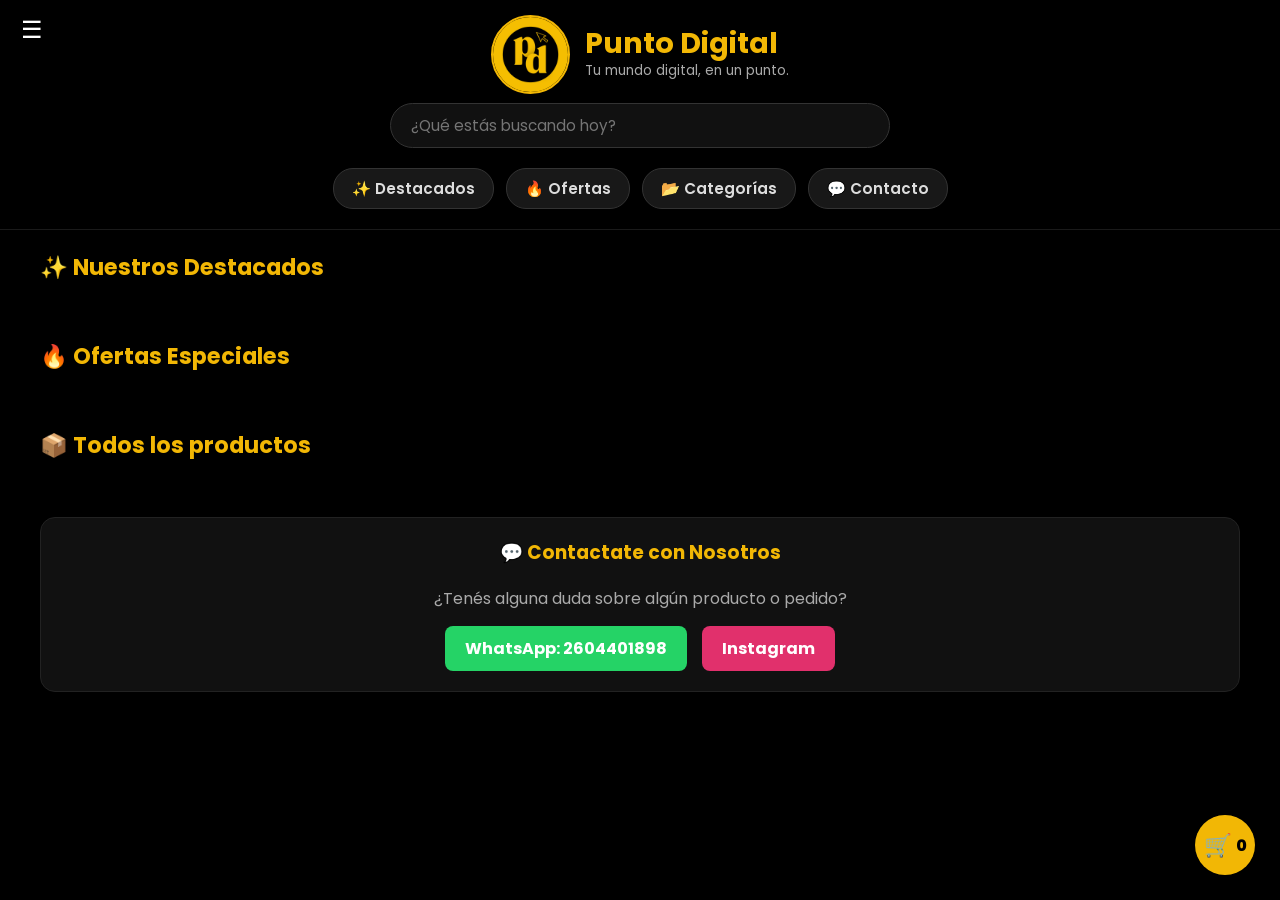
<file: index.html>
<!DOCTYPE html>
<html lang="es">
<head>
    <meta charset="UTF-8">
    <meta name="viewport" content="width=device-width, initial-scale=1.0">
    <title>Punto Digital</title>
    <link rel="icon" type="image/png" href="img/logo.png">
    <link href="https://fonts.googleapis.com/css2?family=Poppins:wght@400;500;600;700&display=swap" rel="stylesheet">
    <link rel="stylesheet" href="style.css">
</head>
<body>

    <button class="btn-menu-lateral" onclick="document.getElementById('side-nav').classList.add('open')">☰</button>

    <!-- Menú Lateral -->
    <nav id="side-nav" class="nav-sidebar">
        <button class="btn-cerrar-menu" onclick="document.getElementById('side-nav').classList.remove('open')">&times;</button>
        <ul>
            <li><span onclick="mostrarInicioCompleto(); document.getElementById('side-nav').classList.remove('open');" style="cursor: pointer;">🏠 Inicio</span></li>
            <li><span onclick="scrollearA('seccion-destacados'); document.getElementById('side-nav').classList.remove('open');" style="cursor: pointer;">✨ Nuestros Destacados</span></li>
            <li><span onclick="scrollearA('seccion-ofertas'); document.getElementById('side-nav').classList.remove('open');" style="cursor: pointer;">🔥 Ofertas</span></li>
            <li><span onclick="scrollearA('seccion-todos'); document.getElementById('side-nav').classList.remove('open');" style="cursor: pointer;">📦 Todos los productos</span></li>
            
            <!-- Productos (Categorías) -->
            <li>
                <span onclick="toggleSubmenu()" style="cursor: pointer;">Categorías ▼</span>
                <ul id="submenu-productos" style="display: none; background: #1a1a1a; list-style: none; padding-left: 15px;">
                    <li><span onclick="filtrarCategoria('Celulares')" style="cursor: pointer;">Celulares</span></li>
                    <li><span onclick="filtrarCategoria('Hogar')" style="cursor: pointer;">Hogar</span></li>
                    <li><span onclick="filtrarCategoria('Bazar')" style="cursor: pointer;">Bazar</span></li>
                    <li><span onclick="filtrarCategoria('Iluminación')" style="cursor: pointer;">Iluminación</span></li>
                    <li><span onclick="filtrarCategoria('Herramientas')" style="cursor: pointer;">Herramientas</span></li>
                    <li><span onclick="filtrarCategoria('Belleza')" style="cursor: pointer;">Belleza</span></li>
                    <li><span onclick="filtrarCategoria('Cocina')" style="cursor: pointer;">Cocina</span></li>
                    <li><span onclick="filtrarCategoria('Gaming')" style="cursor: pointer;">Gaming</span></li>
                    <li><span onclick="filtrarCategoria('Auriculares')" style="cursor: pointer;">Auriculares</span></li>
                    <li><span onclick="filtrarCategoria('Audio')" style="cursor: pointer;">Audio</span></li>
                    <li><span onclick="filtrarCategoria('Smartwatch')" style="cursor: pointer;">Smartwatch</span></li>
                    <li><span onclick="filtrarCategoria('Baño')" style="cursor: pointer;">Baño</span></li>
                    <li><span onclick="filtrarCategoria('Termos/Botellas')" style="cursor: pointer;">Termos/Botellas</span></li>
                    <li><span onclick="filtrarCategoria('Juguetes')" style="cursor: pointer;">Juguetes</span></li>
                    <li><span onclick="filtrarCategoria('Vehículos')" style="cursor: pointer;">Vehículos</span></li>
                    <li><span onclick="filtrarCategoria('Mascotas')" style="cursor: pointer;">Mascotas</span></li>
                    <li><span onclick="filtrarCategoria('Memorias')" style="cursor: pointer;">Memorias</span></li>
                    <li><span onclick="filtrarCategoria('Perfumería')" style="cursor: pointer;">Perfumería</span></li>
                    <li><span onclick="filtrarCategoria('Camping')" style="cursor: pointer;">Camping</span></li>
                </ul>
            </li>
            
            <!-- Contacto -->
            <li>
                <span onclick="toggleSubmenuContacto()" style="cursor: pointer;">Contacto ▼</span>
                <ul id="submenu-contacto" style="display: none; background: #1a1a1a; list-style: none; padding-left: 15px; padding-bottom: 10px;">
                    <li style="margin-top: 10px; color: #aaa;">📱 Instagram: @puntodigital.sr</li>
                    <li style="margin-top: 5px; color: #aaa;">📘 Facebook: Punto Digital</li>
                    <li style="margin-top: 5px; color: #aaa;">📧 mail: puntodigital.lat@gmail.com</li>
                    <li style="margin-top: 10px;">
                        <a href="https://wa.me/5492604401898" target="_blank" style="color: #25d366; font-weight: bold; text-decoration: none;">💬 WhatsApp: 2604401898</a>
                    </li>
                </ul>
            </li>
        </ul>
    </nav>
   
    <!-- Header Fijo con Buscador y Tarjetitas Rápidas -->
    <div class="header-fijo">
        <header class="main-header">
            <img src="img/logo.png" alt="Logo" class="logo-principal" onerror="this.src='https://via.placeholder.com/90'">
            <div class="brand-text-container">
                <h1 class="brand-name">Punto Digital</h1>
                <p class="brand-slogan">Tu mundo digital, en un punto.</p>
            </div>
        </header>

        <nav class="sticky-nav">
            <div class="search-box">
                <input type="text" id="busqueda" placeholder="¿Qué estás buscando hoy?">
            </div>
            
            <!-- Tarjetitas Rápidas de Navegación Abajo del Buscador -->
            <div class="quick-nav-container">
                <button class="quick-chip" onclick="scrollearA('seccion-destacados')">✨ Destacados</button>
                <button class="quick-chip" onclick="scrollearA('seccion-ofertas')">🔥 Ofertas</button>
                <button class="quick-chip" onclick="document.getElementById('side-nav').classList.add('open')">📂 Categorías</button>
                <button class="quick-chip" onclick="scrollearA('seccion-contacto')">💬 Contacto</button>
            </div>
        </nav>
    </div>

    <!-- Contenido Principal -->
    <main class="main-content" style="max-width: 1200px; margin: 0 auto; padding: 20px 15px;">
        
        <!-- Vista Completa del Inicio -->
        <div id="vista-inicio-completa">
            <!-- 1. Nuestros Destacados (2 filas de 5 en PC, 2 col en móvil) -->
            <section id="seccion-destacados" style="margin-bottom: 40px;">
                <div class="section-title" style="margin-bottom: 15px; font-weight: 700; font-size: 1.4rem; color: var(--amarillo);">
                    ✨ Nuestros Destacados
                </div>
                <div id="grid-destacados" class="products-grid-5"></div>
            </section>

            <!-- 2. Ofertas -->
            <section id="seccion-ofertas" style="margin-bottom: 40px;">
                <div class="section-title" style="margin-bottom: 15px; font-weight: 700; font-size: 1.4rem; color: var(--amarillo);">
                    🔥 Ofertas Especiales
                </div>
                <div id="grid-ofertas" class="products-grid"></div>
            </section>

            <!-- 3. Todos los productos -->
            <section id="seccion-todos" style="margin-bottom: 40px;">
                <div class="section-title" style="margin-bottom: 15px; font-weight: 700; font-size: 1.4rem; color: var(--amarillo);">
                    📦 Todos los productos
                </div>
                <div id="grid-todos" class="products-grid"></div>
            </section>
        </div>

        <!-- Vista Separada Independiente (Para Categorías o Búsquedas) -->
        <section id="seccion-resultado-filtro" style="display: none; margin-bottom: 40px;">
            <div style="display: flex; justify-content: space-between; align-items: center; margin-bottom: 20px;">
                <div id="titulo-filtro-activo" class="section-title" style="font-weight: 700; font-size: 1.4rem; color: var(--amarillo);"></div>
                <button onclick="mostrarInicioCompleto()" style="background: var(--amarillo); color: black; border: none; padding: 10px 18px; border-radius: 8px; font-weight: bold; cursor: pointer; font-family: inherit;">← Volver al Inicio</button>
            </div>
            <div id="grid-resultado-filtro" class="products-grid"></div>
        </section>

        <!-- Bloque de Contacto Directo abajo de todo -->
        <section id="seccion-contacto" style="background: #111; padding: 20px; border-radius: 15px; border: 1px solid #222; margin-top: 40px; text-align: center;">
            <h3 style="color: var(--amarillo); margin-top: 0;">💬 Contactate con Nosotros</h3>
            <p style="color: #aaa; margin-bottom: 15px;">¿Tenés alguna duda sobre algún producto o pedido?</p>
            <div style="display: flex; justify-content: center; gap: 15px; flex-wrap: wrap;">
                <a href="https://wa.me/5492604401898" target="_blank" style="background: var(--verde); color: white; padding: 10px 20px; border-radius: 8px; text-decoration: none; font-weight: bold;">WhatsApp: 2604401898</a>
                <a href="https://instagram.com/puntodigital.sr" target="_blank" style="background: #e1306c; color: white; padding: 10px 20px; border-radius: 8px; text-decoration: none; font-weight: bold;">Instagram</a>
            </div>
        </section>

    </main>

    <div id="cart-float" onclick="toggleCarrito()">
        🛒<span id="cantidad-badge">0</span>
    </div>

    <div id="toast-container"></div>

    <!-- Carrito Lateral -->
    <div id="carrito-lateral" class="cart-sidebar">
        <div class="cart-header">
            <h2 style="margin:0; font-size:1.2rem;">Tu Carrito</h2>
            <div style="display: flex; gap: 10px; align-items: center;">
                <button class="btn-vaciar" onclick="vaciarCarrito()" title="Vaciar Carrito">🗑️ Vaciar</button>
                <button class="btn-close" onclick="toggleCarrito()">&times;</button>
            </div>
        </div>
        
        <div class="cart-body" id="lista-carrito"></div>

        <div class="cart-footer">
            <div class="total-container">
                <span>Total:</span>
                <span id="total-monto">$0</span>
            </div>

            <div style="margin-bottom: 15px;">
                <input type="text" id="cupon-input" placeholder="¿Tenés un cupón de descuento?" style="width: 100%; padding: 10px; border-radius: 8px; border: 1px solid #333; background: #111; color: white; box-sizing: border-box; text-transform: uppercase; font-family: inherit;">
                <p id="cupon-mensaje" style="margin: 5px 0 0 0; font-size: 12px; font-weight: bold; display: none;"></p>
            </div>

            <div style="margin-bottom: 15px; border-top: 1px solid #222; padding-top: 15px;">
                <input type="text" id="cliente-nombre" placeholder="Tu Nombre y Apellido" style="width: 100%; padding: 10px; border-radius: 8px; border: 1px solid #333; background: #111; color: white; box-sizing: border-box; margin-bottom: 8px; font-family: inherit;">
                <input type="tel" id="cliente-telefono" placeholder="Tu Teléfono (ej: 2604______)" style="width: 100%; padding: 10px; border-radius: 8px; border: 1px solid #333; background: #111; color: white; box-sizing: border-box; margin-bottom: 8px; font-family: inherit;">
                
                <select id="metodo-entrega" onchange="alternarCampoDireccion()" style="width: 100%; padding: 10px; border-radius: 8px; border: 1px solid #333; background: #111; color: white; box-sizing: border-box; margin-bottom: 8px; font-family: inherit; cursor: pointer;">
                    <option value="retiro">Retiro en Local (Gratis)</option>
                    <option value="envio">Envío a Domicilio</option>
                </select>

                <input type="text" id="cliente-direccion" placeholder="Calle, Número y Barrio" style="width: 100%; padding: 10px; border-radius: 8px; border: 1px solid #ff3838; background: #111; color: white; box-sizing: border-box; display: none; margin-bottom: 8px; font-family: inherit;">

                <select id="metodo-pago" onchange="alternarDatosTransferencia()" style="width: 100%; padding: 10px; border-radius: 8px; border: 1px solid #333; background: #111; color: white; box-sizing: border-box; font-family: inherit; cursor: pointer;">
                    <option value="efectivo">Efectivo / Abonar al recibir</option>
                    <option value="transferencia">Transferencia Bancaria / Virtual</option>
                </select>

                <div id="datos-transferencia-box" style="display: none; background: #1a1a1a; border: 1px dashed var(--amarillo); padding: 12px; border-radius: 8px; margin-top: 8px; font-size: 0.85rem; color: #ddd; line-height: 1.4;">
                    <strong style="color: var(--amarillo);">Datos para Transferencia:</strong><br>
                    <span id="txt-datos-banco">Cargando datos...</span>
                </div>
            </div>

            <button class="btn-whatsapp" onclick="enviarWhatsApp()">Enviar Pedido por WhatsApp</button>
        </div>
    </div>

    <script src="productos.js"></script>
</body>
</html>
</file>
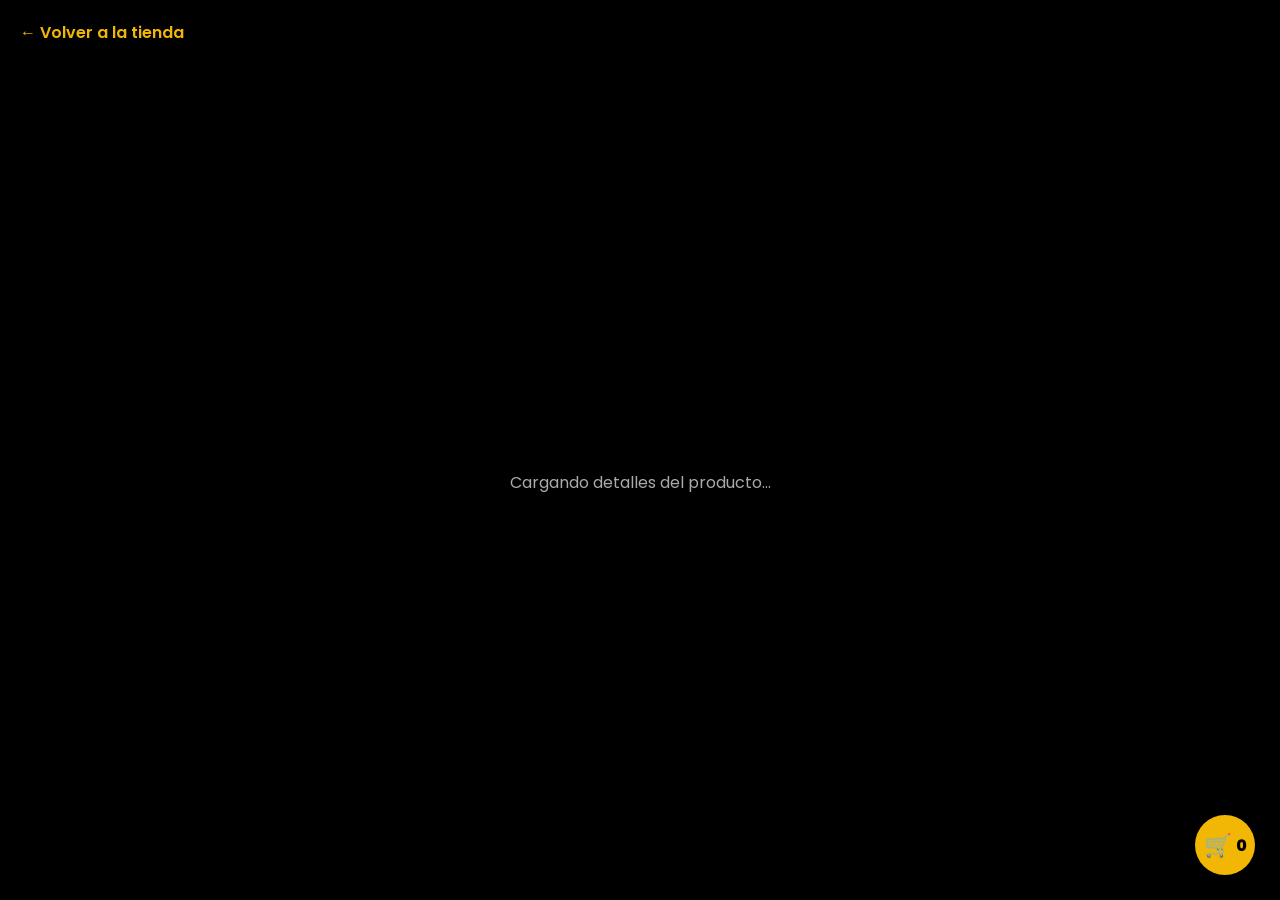
<file: producto.html>
<!DOCTYPE html>
<html lang="es">
<head>
    <meta charset="UTF-8">
    <meta name="viewport" content="width=device-width, initial-scale=1.0">
    <title>Detalle del Producto - Punto Digital</title>
    <link rel="icon" type="image/png" href="img/logo.png">
    <link href="https://fonts.googleapis.com/css2?family=Poppins:wght@400;500;600;700&display=swap" rel="stylesheet">
    <link rel="stylesheet" href="style.css">
</head>
<body class="detalle-body">

    <!-- Botón para volver atrás -->
    <div style="padding: 20px;">
        <a href="index.html" style="color: var(--amarillo); text-decoration: none; font-weight: 600;">← Volver a la tienda</a>
    </div>

    <!-- Contenedor principal del detalle -->
    <main class="container">
        <div id="detalle-producto-container">
            <p style="color: #aaa; text-align: center; grid-column: span 2;">Cargando detalles del producto...</p>
        </div>
    </main>

    <!-- Carrito Flotante (Burbuja) -->
    <div id="cart-float" onclick="toggleCarrito()">
        🛒<span id="cantidad-badge">0</span>
    </div>

    <!-- Contenedor de Notificaciones (Toast) -->
    <div id="toast-container"></div>

    <!-- Carrito Lateral Completo -->
    <div id="carrito-lateral" class="cart-sidebar">
        <div class="cart-header">
            <h2 style="margin:0; font-size:1.2rem;">Tu Carrito</h2>
            <div style="display: flex; gap: 10px; align-items: center;">
                <button class="btn-vaciar" onclick="vaciarCarrito()" title="Vaciar Carrito">🗑️ Vaciar</button>
                <button class="btn-close" onclick="toggleCarrito()">&times;</button>
            </div>
        </div>
        
        <div class="cart-body" id="lista-carrito"></div>

        <div class="cart-footer">
            <div class="total-container">
                <span>Total:</span>
                <span id="total-monto">$0</span>
            </div>

            <div style="margin-bottom: 15px;">
                <input type="text" id="cupon-input" placeholder="¿Tenés un cupón de descuento?" style="width: 100%; padding: 10px; border-radius: 8px; border: 1px solid #333; background: #111; color: white; box-sizing: border-box; text-transform: uppercase; font-family: inherit;">
                <p id="cupon-mensaje" style="margin: 5px 0 0 0; font-size: 12px; font-weight: bold; display: none;"></p>
            </div>

            <div style="margin-bottom: 15px; border-top: 1px solid #222; padding-top: 15px;">
                <input type="text" id="cliente-nombre" placeholder="Tu Nombre y Apellido" style="width: 100%; padding: 10px; border-radius: 8px; border: 1px solid #333; background: #111; color: white; box-sizing: border-box; margin-bottom: 8px; font-family: inherit;">
                <input type="tel" id="cliente-telefono" placeholder="Tu Teléfono (ej: 2604______)" style="width: 100%; padding: 10px; border-radius: 8px; border: 1px solid #333; background: #111; color: white; box-sizing: border-box; margin-bottom: 8px; font-family: inherit;">
                
                <select id="metodo-entrega" onchange="alternarCampoDireccion()" style="width: 100%; padding: 10px; border-radius: 8px; border: 1px solid #333; background: #111; color: white; box-sizing: border-box; margin-bottom: 8px; font-family: inherit; cursor: pointer;">
                    <option value="retiro">Retiro en Local (Gratis)</option>
                    <option value="envio">Envío a Domicilio</option>
                </select>

                <input type="text" id="cliente-direccion" placeholder="Calle, Número y Barrio" style="width: 100%; padding: 10px; border-radius: 8px; border: 1px solid #ff3838; background: #111; color: white; box-sizing: border-box; display: none; margin-bottom: 8px; font-family: inherit;">

                <select id="metodo-pago" onchange="alternarDatosTransferencia()" style="width: 100%; padding: 10px; border-radius: 8px; border: 1px solid #333; background: #111; color: white; box-sizing: border-box; font-family: inherit; cursor: pointer;">
                    <option value="efectivo">Efectivo / Abonar al recibir</option>
                    <option value="transferencia">Transferencia Bancaria / Virtual</option>
                </select>

                <div id="datos-transferencia-box" style="display: none; background: #1a1a1a; border: 1px dashed var(--amarillo); padding: 12px; border-radius: 8px; margin-top: 8px; font-size: 0.85rem; color: #ddd; line-height: 1.4;">
                    <strong style="color: var(--amarillo);">Datos para Transferencia:</strong><br>
                    <span id="txt-datos-banco">Cargando datos...</span>
                </div>
            </div>

            <button class="btn-whatsapp" onclick="enviarWhatsApp()">Enviar Pedido por WhatsApp</button>
        </div>
    </div>

    <script src="productos.js"></script>
    <script>
        window.addEventListener("DOMContentLoaded", () => {
            const params = new URLSearchParams(window.location.search);
            const productoId = params.get("id");
            
            const verificarProductos = setInterval(() => {
                if (typeof productos !== "undefined" && productos.length > 0) {
                    clearInterval(verificarProductos);
                    if (typeof mostrarDetalleEnPagina === "function") {
                        mostrarDetalleEnPagina(productoId);
                    }
                }
            }, 100);
        });
    </script>
</body>
</html>
</file>
<file: style.css>
:root {
    --amarillo: #f2b705;
    --verde: #25d366;
    --negro: #000;
    --gris: #121212;
    --fuente: 'Poppins', sans-serif;
}

body { 
    margin: 0; 
    font-family: var(--fuente); 
    background: var(--negro); 
    color: white; 
    overflow-x: hidden; 
}

section, 
div[id] {
    scroll-margin-top: 180px;
}

/* ==========================================
   HEADER Y NAVEGACIÓN RÁPIDA
========================================== */
.header-fijo {
    position: sticky;
    top: 0;
    background: var(--negro);
    z-index: 1000;
    border-bottom: 1px solid #1a1a1a;
}

.main-header { 
    display: flex; 
    align-items: center; 
    justify-content: center; 
    gap: 15px; 
    padding: 15px 20px 5px; 
}

.logo-principal { 
    width: 75px; 
    height: 75px; 
    border-radius: 50%; 
    object-fit: cover; 
    border: 2px solid var(--amarillo); 
    background: #111; 
}

.brand-text-container {
    display: flex;
    flex-direction: column;
    text-align: left;
}

.brand-name { 
    color: var(--amarillo); 
    margin: 0; 
    font-size: 1.8rem; 
    font-weight: 700; 
    line-height: 1.1; 
}

.brand-slogan { 
    margin: 2px 0 0 0; 
    font-size: 0.85rem; 
    color: #aaa; 
}

.main-nav, 
header nav, 
.nav-links, 
.quick-nav-container {
    display: flex;
    justify-content: center;
    align-items: center;
    gap: 12px;
    padding: 12px 15px;
    flex-wrap: wrap;
    width: 100%;
    box-sizing: border-box;
}

.quick-chip, 
.main-nav a, 
header nav a {
    background: #181818;
    color: #ddd;
    border: 1px solid #333;
    padding: 8px 18px;
    border-radius: 20px;
    font-size: 0.95rem;
    font-weight: 600;
    cursor: pointer;
    text-decoration: none;
    transition: all 0.2s ease;
    font-family: inherit;
}

.quick-chip:hover, 
.main-nav a:hover, 
header nav a:hover {
    background: var(--amarillo);
    color: black;
    border-color: var(--amarillo);
}

.sticky-nav { 
    padding: 4px 0 8px 0; 
}

.search-box { 
    display: flex; 
    justify-content: center; 
    padding: 0 15px; 
    margin-bottom: 8px; 
}

#busqueda { 
    width: 100%; 
    max-width: 500px; 
    padding: 10px 20px; 
    border-radius: 25px; 
    border: 1px solid #333; 
    background: #111; 
    color: white; 
    outline: none; 
    font-family: var(--fuente);
    box-sizing: border-box;
    font-size: 0.95rem;
}

/* ==========================================
   MENÚ LATERAL (SIDEBAR)
========================================== */
.btn-menu-lateral {
    position: fixed;
    top: 15px;
    left: 15px;
    z-index: 10000;
    background: transparent;
    color: white;
    border: none;
    font-size: 24px;
    cursor: pointer;
}

.nav-sidebar {
    position: fixed;
    top: 0;
    left: -100%;
    width: 280px;
    height: 100%;
    max-height: 100vh;
    background: #050505;
    border-right: 1px solid #222;
    z-index: 9999;
    transition: left 0.4s ease;
    padding: 60px 0 100px 0;
    overflow-y: auto;
    box-sizing: border-box;
}

.nav-sidebar.open {
    left: 0;
}

.nav-sidebar ul {
    list-style: none;
    padding: 0;
    margin: 0;
}

.nav-sidebar li {
    padding: 12px 20px;
    border-bottom: 1px solid #222;
}

.nav-sidebar li span {
    color: #fff;
    display: block;
    cursor: pointer;
}

.nav-sidebar li span:hover {
    color: var(--amarillo);
}

.btn-cerrar-menu {
    position: absolute;
    top: 15px;
    right: 15px;
    background: transparent;
    border: none;
    color: #fff;
    font-size: 30px;
    cursor: pointer;
}

/* ==========================================
   GRILLAS DE PRODUCTOS (UNIFORMES)
========================================== */
.products-grid { 
    display: grid; 
    grid-template-columns: repeat(auto-fill, minmax(170px, 1fr)); 
    gap: 15px; 
}

.products-grid-5 {
    display: grid;
    grid-template-columns: repeat(5, 1fr);
    gap: 15px;
}

.card { 
    background: var(--gris); 
    padding: 12px; 
    border-radius: 15px; 
    border: 1px solid #222; 
    text-align: center; 
    cursor: pointer; 
    transition: transform 0.3s ease, border-color 0.3s ease; 
    position: relative; 
    display: flex; 
    flex-direction: column; 
    justify-content: space-between; 
    height: 320px; 
    box-sizing: border-box;
    overflow: hidden;
}

.card:hover { 
    transform: translateY(-6px); 
    border-color: var(--amarillo); 
    box-shadow: 0 8px 18px rgba(255, 215, 0, 0.12);
}

.card img { 
    width: 100% !important; 
    height: 140px !important; 
    object-fit: contain !important; 
    background: #ffffff; 
    border-radius: 10px; 
    padding: 6px;
    box-sizing: border-box;
    display: block;
    margin: 0 auto;
    flex-shrink: 0;
}

.card h3 { 
    font-size: 0.85rem; 
    margin: 6px 0; 
    font-weight: 500; 
    color: #fff; 
    text-align: left; 
    display: -webkit-box; 
    -webkit-line-clamp: 2; 
    -webkit-box-orient: vertical; 
    overflow: hidden; 
    line-height: 1.2; 
    height: 2.4em; 
}

.precio { 
    color: var(--amarillo); 
    font-weight: 700; 
    font-size: 1.05rem; 
    margin: 2px 0 6px 0; 
    text-align: left; 
}

.btn-add { 
    background: var(--amarillo); 
    border: none; 
    padding: 9px; 
    width: 100%; 
    border-radius: 8px; 
    font-weight: 700; 
    cursor: pointer; 
    font-family: var(--fuente); 
    margin-top: auto;
}

.card-badge-oferta {
    position: absolute; 
    top: 8px; 
    left: 8px; 
    background: #ff3838; 
    color: white; 
    font-size: 0.7rem; 
    font-weight: 700; 
    padding: 4px 8px; 
    border-radius: 6px; 
    z-index: 10;
}

/* ==========================================
   CARRITO FLOTANTE Y LATERAL
========================================== */
#cart-float { 
    position: fixed; 
    bottom: 25px; 
    right: 25px; 
    background: var(--amarillo); 
    width: 60px; 
    height: 60px; 
    border-radius: 50%; 
    display: flex; 
    justify-content: center; 
    align-items: center; 
    cursor: pointer; 
    z-index: 1500; 
    color: black; 
    font-size: 1.4rem; 
    box-shadow: 0 5px 15px rgba(0,0,0,0.5);
}

#cantidad-badge { 
    font-size: 1rem; 
    font-weight: 800; 
    margin-left: 4px; 
}

.cart-sidebar { 
    position: fixed; 
    right: -100%; 
    top: 0; 
    width: 350px; 
    height: 100%; 
    background: #0a0a0a; 
    transition: 0.4s; 
    z-index: 2000; 
    display: flex; 
    flex-direction: column; 
}

.cart-sidebar.open { 
    right: 0; 
}

.cart-header { 
    padding: 20px; 
    display: flex; 
    justify-content: space-between; 
    align-items: center; 
    border-bottom: 1px solid #222; 
}

.btn-close { 
    background: none; 
    border: none; 
    color: white; 
    font-size: 28px; 
    cursor: pointer; 
}

.btn-vaciar {
    background: none;
    border: 1px solid #ff3838;
    color: #ff3838;
    padding: 5px 10px;
    border-radius: 6px;
    font-size: 0.85rem;
    cursor: pointer;
}

.cart-body { 
    flex: 1; 
    overflow-y: auto; 
    padding: 15px; 
}

.qty-btn { 
    background: var(--amarillo); 
    border: none; 
    width: 26px; 
    height: 26px; 
    border-radius: 5px; 
    font-weight: bold; 
    cursor: pointer; 
    margin: 0 6px; 
}

.cart-footer { 
    padding: 20px; 
    border-top: 1px solid #222; 
    background: #0a0a0a; 
}

.total-container { 
    display: flex; 
    justify-content: space-between; 
    margin-bottom: 15px; 
    font-size: 1.2rem; 
    font-weight: bold; 
    color: var(--amarillo); 
}

.btn-whatsapp { 
    width: 100%; 
    padding: 14px; 
    background: var(--verde); 
    color: white; 
    border: none; 
    border-radius: 10px; 
    font-weight: 700; 
    cursor: pointer; 
    font-size: 1rem; 
    font-family: var(--fuente); 
}

.carrito-vacio-box {
    text-align: center;
    padding: 40px 20px;
    color: #888;
}

#toast-container {
    position: fixed;
    bottom: 95px;
    right: 25px;
    z-index: 9999;
}

.toast-notif {
    background: #111;
    color: white;
    border-left: 4px solid var(--amarillo);
    padding: 10px 18px;
    border-radius: 8px;
    font-size: 0.85rem;
    margin-top: 8px;
}

/* ==========================================
   DETALLE INDIVIDUAL (producto.html)
========================================== */
body.detalle-body {
    display: flex;
    flex-direction: column;
    min-height: 100vh;
    background: var(--negro);
    color: white;
    margin: 0;
}

body.detalle-body .container {
    flex: 1;
    display: flex;
    align-items: center;
    justify-content: center;
    max-width: 1050px;
    margin: 0 auto;
    padding: 25px;
    box-sizing: border-box;
    width: 100%;
}

#detalle-producto-container {
    width: 100%;
    display: grid !important;
    grid-template-columns: 1.1fr 0.9fr !important;
    gap: 35px !important;
    align-items: center !important;
    background: var(--negro);
    padding: 10px;
    border: none;
}

.detalle-col-izquierda {
    display: flex;
    flex-direction: column;
    gap: 12px;
}

.modal-zoom-container {
    width: 100% !important;
    height: 380px !important;
    background: #111 !important;
    border-radius: 14px !important;
    display: flex !important;
    justify-content: center !important;
    align-items: center !important;
    padding: 10px !important;
    box-sizing: border-box !important;
    border: 1px solid #222 !important;
    overflow: hidden !important;
}

#foto-principal-modal {
    max-width: 100% !important;
    max-height: 100% !important;
    width: auto !important;
    height: auto !important;
    object-fit: contain !important;
    border-radius: 8px !important;
}

.modal-thumbnails {
    display: flex !important;
    gap: 10px !important;
    justify-content: center !important;
    margin-top: 12px !important;
    overflow-x: auto !important;
    width: 100% !important;
}

.modal-thumbnails img {
    width: 65px !important;
    height: 65px !important;
    min-width: 65px !important;
    min-height: 65px !important;
    object-fit: cover !important;
    background: #1a1a1a !important;
    border-radius: 8px !important;
    cursor: pointer !important;
    border: 2px solid #333 !important;
    transition: border-color 0.2s ease !important;
}

.modal-thumbnails img.active-thumb {
    border-color: var(--amarillo) !important;
}

.detalle-col-derecha {
    display: flex;
    flex-direction: column;
    gap: 12px;
    text-align: left;
}

#detalle-producto-container h2 {
    font-size: 2.1rem !important;
    font-weight: 700;
    color: #fff;
    margin: 0 !important;
}

.modal-banner-oferta {
    background: #221111;
    border: 1px solid #ff3838;
    color: #ff3838;
    padding: 8px 12px;
    border-radius: 8px;
    font-weight: 700;
    font-size: 1rem;
    margin: 0;
    display: inline-block;
}

.modal-precio-tag {
    font-size: 2.4rem !important;
    color: var(--amarillo) !important;
    font-weight: 800;
    margin: 0 !important;
}

.modal-descripcion-contenedor,
.modal-descripcion-contenedor p {
    font-size: 1rem !important;
    line-height: 1.5 !important;
    color: #ccc !important;
    margin: 0 !important;
    white-space: pre-line !important;
}

/* ==========================================
   RESPONSIVO (CELULARES)
========================================== */
@media (max-width: 1100px) {
    .products-grid-5 {
        grid-template-columns: repeat(3, 1fr) !important;
    }
}

@media (max-width: 768px) {
    .logo-principal { width: 55px; height: 55px; }
    .brand-name { font-size: 1.4rem; }
    .brand-slogan { font-size: 0.75rem; }
    
    .products-grid, 
    .products-grid-5 { 
        grid-template-columns: repeat(2, 1fr) !important; 
        gap: 10px !important; 
    }
    
    .card { height: 310px !important; padding: 10px; }
    .card img { height: 120px !important; }
    .card h3 { font-size: 0.8rem; }

    .cart-sidebar { width: 100%; }

    #detalle-producto-container {
        grid-template-columns: 1fr !important;
        gap: 20px !important;
        padding: 10px;
    }

    .modal-zoom-container {
        height: 280px !important;
    }
}
</file>
